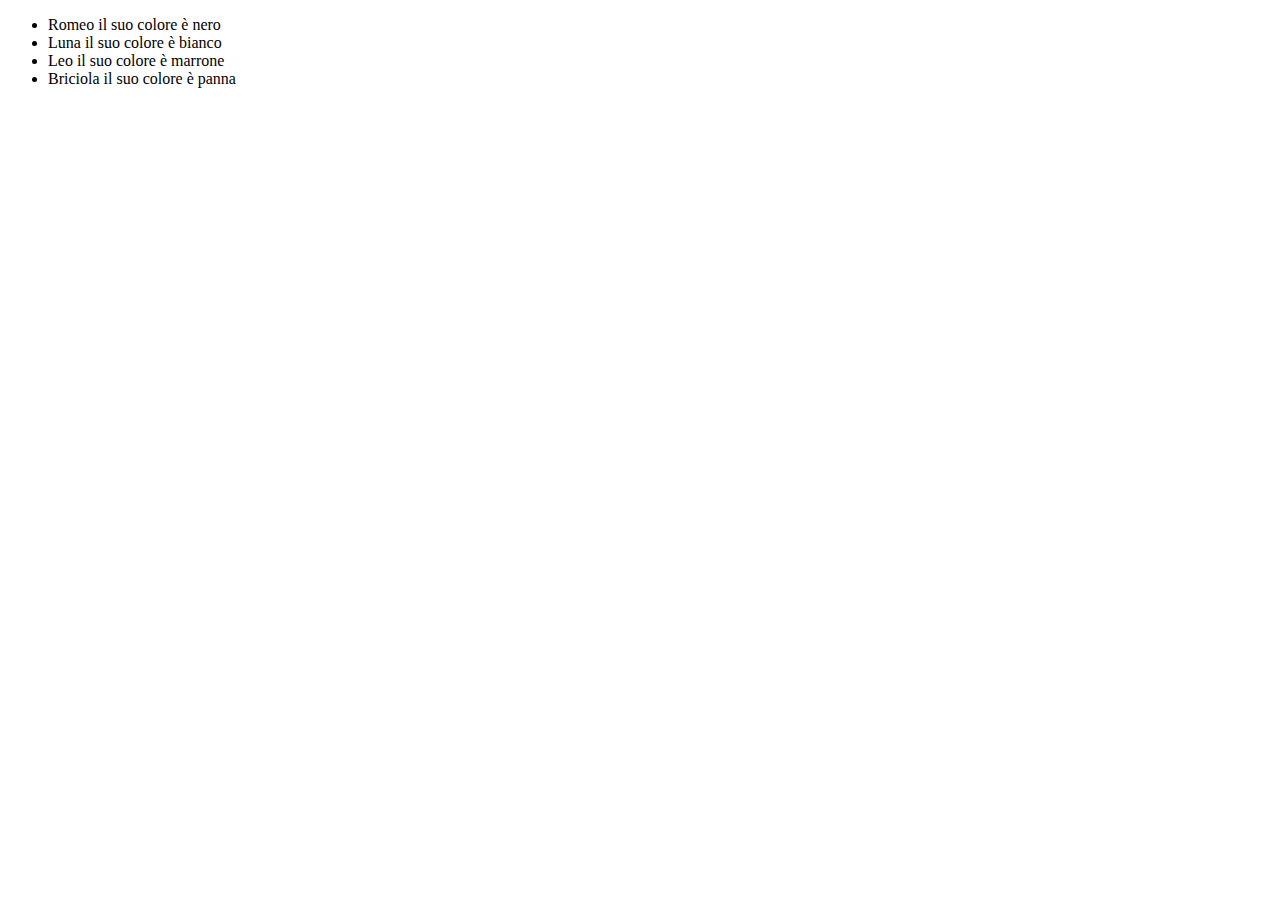
<file: milestone1/index.html>
<!DOCTYPE html>
<html lang="en">
<head>
  <meta charset="UTF-8">
  <meta name="viewport" content="width=device-width, initial-scale=1.0">
  <meta http-equiv="X-UA-Compatible" content="ie=edge">
  <title>Js-Snack 2</title>
  <script src="https://code.jquery.com/jquery-3.6.0.min.js" integrity="sha256-/xUj+3OJU5yExlq6GSYGSHk7tPXikynS7ogEvDej/m4=" crossorigin="anonymous"></script>
  <script src="main.js" charset="utf-8"></script>
</head>
<body>
  <ul>
    
  </ul>
</body>
</html>
</file>
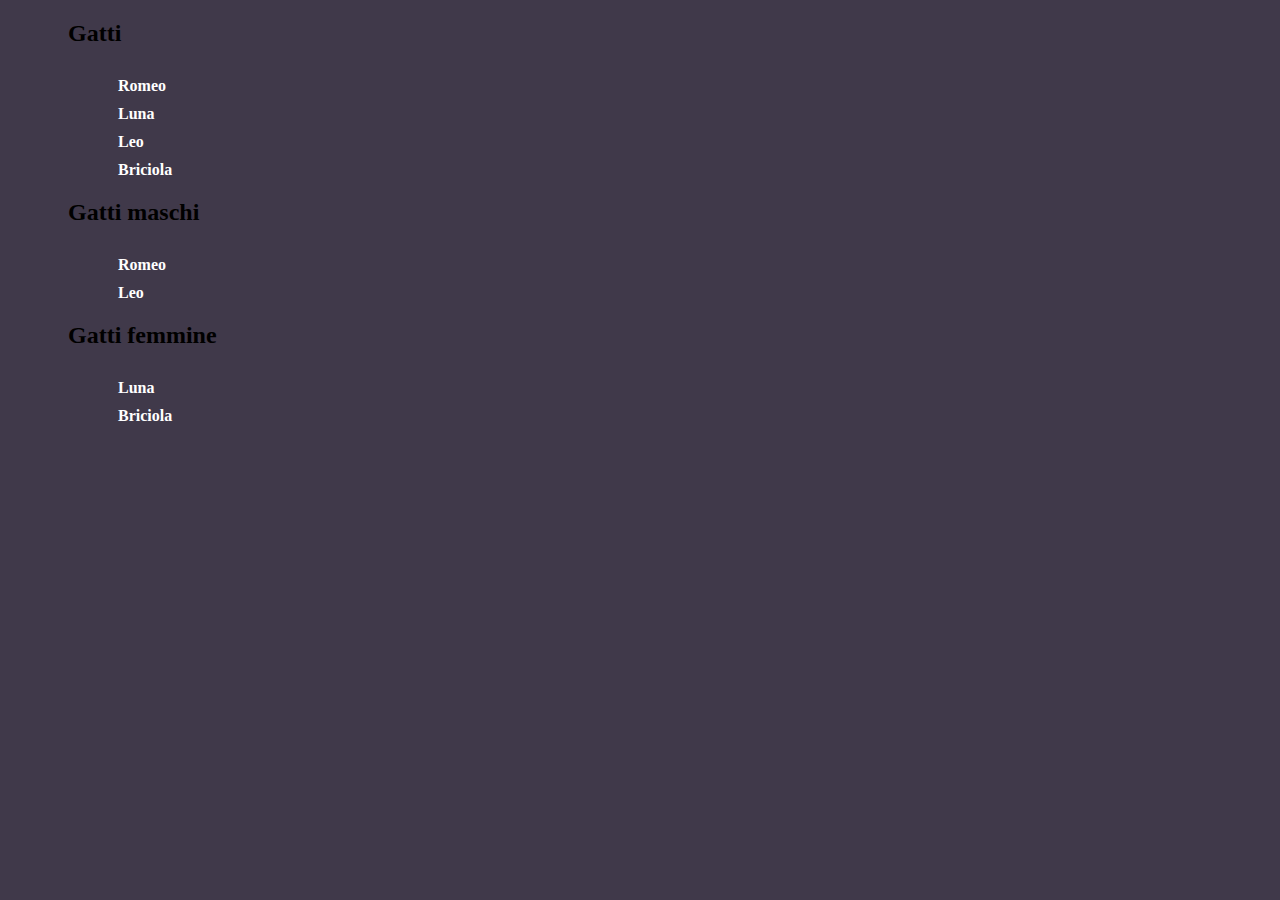
<file: cats/esercizio/index.html>
<!DOCTYPE html>
<html lang="en">
<head>
  <meta charset="UTF-8">
  <meta name="viewport" content="width=device-width, initial-scale=1.0">
  <meta http-equiv="X-UA-Compatible" content="ie=edge">
  <title>Js-Snack 2</title>
  <link rel="stylesheet" href="https://cdnjs.cloudflare.com/ajax/libs/font-awesome/5.15.3/css/all.min.css" integrity="sha512-iBBXm8fW90+nuLcSKlbmrPcLa0OT92xO1BIsZ+ywDWZCvqsWgccV3gFoRBv0z+8dLJgyAHIhR35VZc2oM/gI1w==" crossorigin="anonymous" />
  <link rel="stylesheet" href="master.css">
  <script src="https://code.jquery.com/jquery-3.6.0.min.js" integrity="sha256-/xUj+3OJU5yExlq6GSYGSHk7tPXikynS7ogEvDej/m4=" crossorigin="anonymous"></script>
  <script src="main.js" charset="utf-8"></script>
</head>
<body>
  <ul id="gatti">
    <h2>Gatti</h2>
  </ul>

  <ul id="maschi">
    <h2>Gatti maschi</h2>
  </ul>

  <ul id="femmine">
    <h2>Gatti femmine</h2>
  </ul>

  <ul id="gattiuniti">

  </ul>
</body>
</html>
</file>
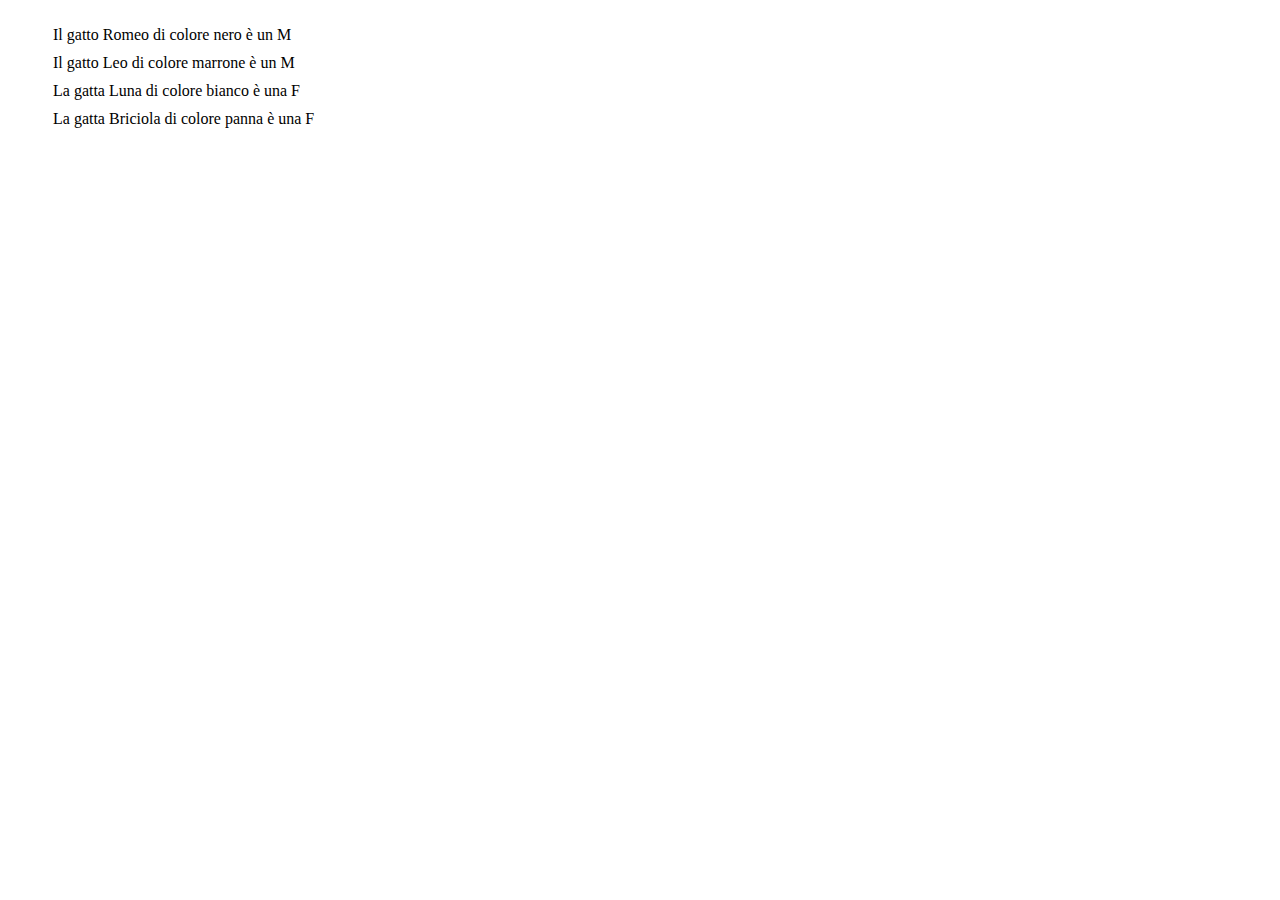
<file: cats/milestone2/index.html>
<!DOCTYPE html>
<html lang="en">
<head>
  <meta charset="UTF-8">
  <meta name="viewport" content="width=device-width, initial-scale=1.0">
  <meta http-equiv="X-UA-Compatible" content="ie=edge">
  <title>Js-Snack 2</title>
  <link rel="stylesheet" href="https://cdnjs.cloudflare.com/ajax/libs/font-awesome/5.15.3/css/all.min.css" integrity="sha512-iBBXm8fW90+nuLcSKlbmrPcLa0OT92xO1BIsZ+ywDWZCvqsWgccV3gFoRBv0z+8dLJgyAHIhR35VZc2oM/gI1w==" crossorigin="anonymous" />
  <link rel="stylesheet" href="master.css">
  <script src="https://code.jquery.com/jquery-3.6.0.min.js" integrity="sha256-/xUj+3OJU5yExlq6GSYGSHk7tPXikynS7ogEvDej/m4=" crossorigin="anonymous"></script>
  <script src="main.js" charset="utf-8"></script>
</head>
<body>
  <ul>

  </ul>
</body>
</html>
</file>
<file: cats/esercizio/master.css>
.blue {
  color: blue;
  font-size: 20px;
  padding-right: 5px;
}

.pink {
  color: pink;
  font-size: 20px;
  padding-right: 5px;
}

ul {
  margin: 20px;
}

ul li {
  display: flex;
  align-items: center;
  list-style: none;
  padding-top: 10px;
  color: #ffff;
  font-weight: bold;
}

ul li i{
  font-size: 30px;
  padding: 0  25px;
}

body {
  background-color: #40394a;
}
</file>
<file: cats/milestone2/master.css>
.blue {
  color: blue;
  font-size: 20px;
  padding-right: 5px;
}

.pink {
  color: pink;
  font-size: 20px;
  padding-right: 5px;
}

ul li {
  display: flex;
  align-items: center;
  list-style: none;
  padding-top: 10px;
}
</file>
